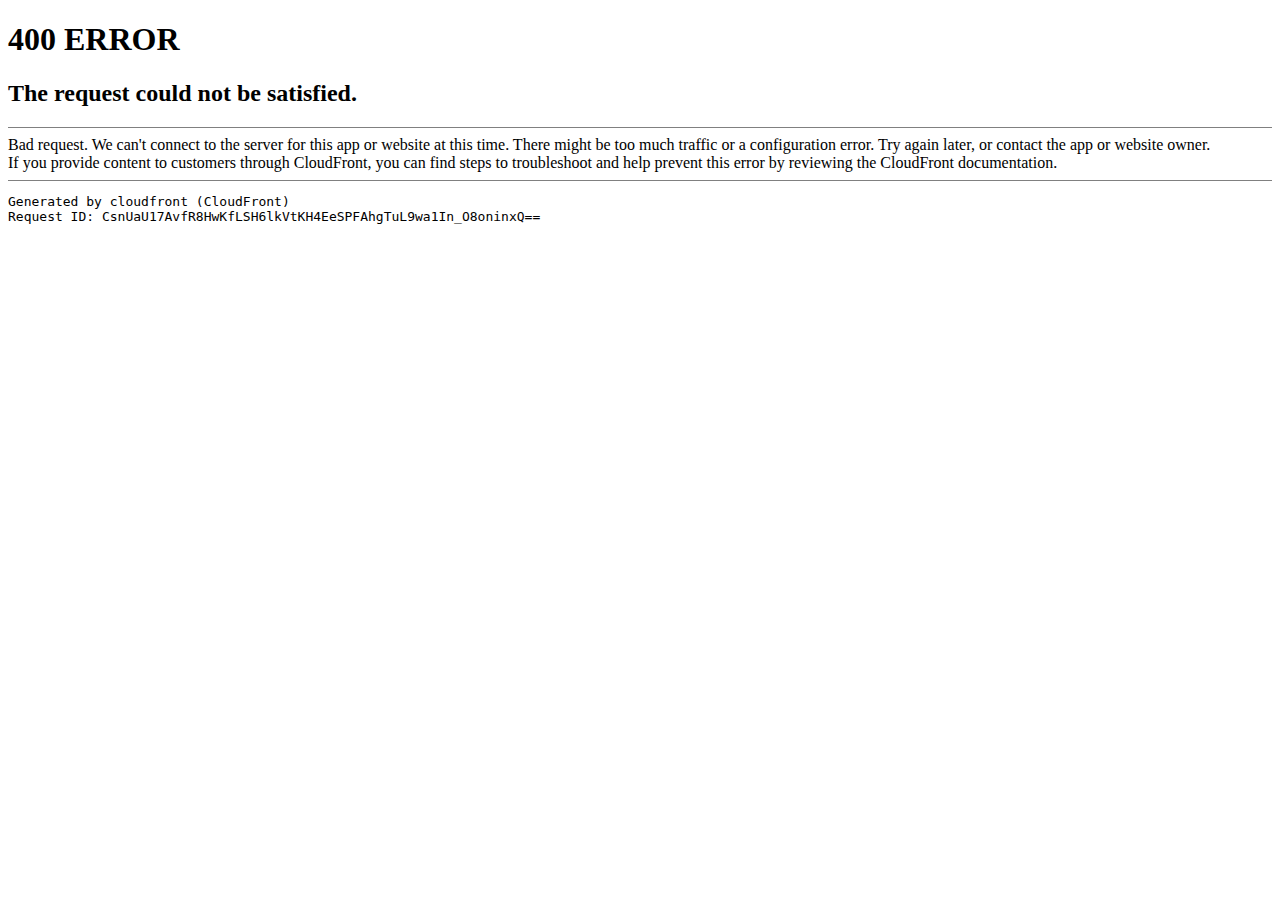
<file: %BLOG_POST_IMAGE_URL%.html>
<!DOCTYPE html><html><head><meta http-equiv="Content-Type" content="text/html; charset=iso-8859-1">
<title>ERROR: The request could not be satisfied</title>
</head><body>
<h1>400 ERROR</h1>
<h2>The request could not be satisfied.</h2>
<hr noshade="" size="1px">
Bad request.
We can't connect to the server for this app or website at this time. There might be too much traffic or a configuration error. Try again later, or contact the app or website owner.
<br clear="all">
If you provide content to customers through CloudFront, you can find steps to troubleshoot and help prevent this error by reviewing the CloudFront documentation.
<br clear="all">
<hr noshade="" size="1px">
<pre>Generated by cloudfront (CloudFront)
Request ID: CsnUaU17AvfR8HwKfLSH6lkVtKH4EeSPFAhgTuL9wa1In_O8oninxQ==
</pre>
<address>
</address>
</body></html>
</file>
